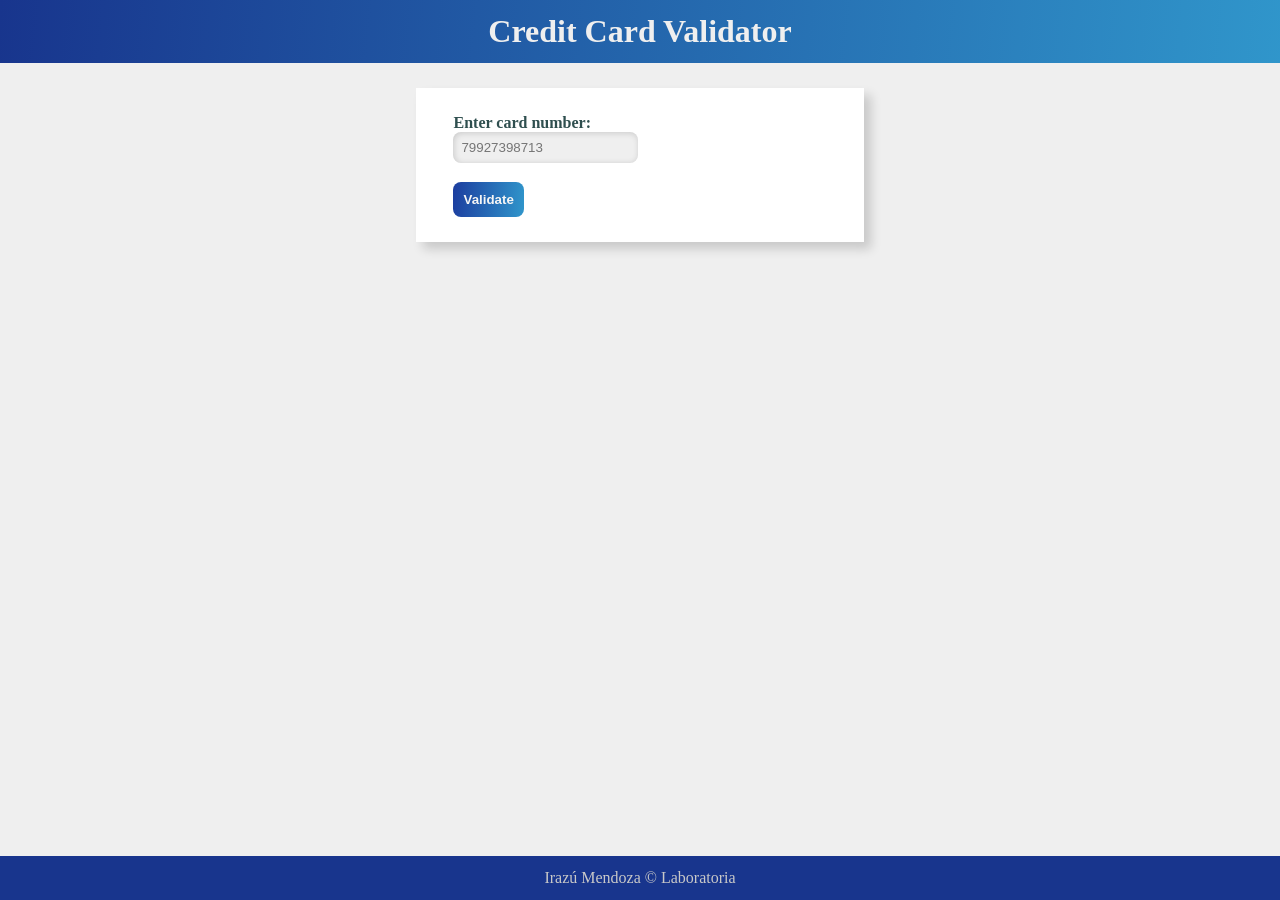
<file: index.html>
<!DOCTYPE html>
<html>
  <head>
    <meta charset="utf-8">
    <title>Credit Card Validator</title>
    <link rel="stylesheet" href="style.css" />
  </head>
  <body>
    <header>
      <h1>Credit Card Validator</h1>
    </header>
    <main>
      <section class="MainSection"> <!--Mejor practica id = credit-Number-->
        <div class="CardConteiner" id="show-Form">
          <form action="" class="Form_validation" method="post">
            <label for="credit-Number">Enter card number:</label>
            <input type="text" id="credit-Number" placeholder="79927398713" required="required"/>
            <p id="p_emptyInput"></p>
            <button type="button" id="btn-validation" value="Validate">Validate</button>
          </form>
        </div>

        <div class="CardConteiner" id="show-Card">
          <img src="img/chip.png" alt="icono de un chip">
          <p id="p_credit-number"></p>
          <p id="p_number-valid"></p>
        </div>
      </section>
    </main>

    <footer>
      <p id="credits"> Irazú Mendoza © Laboratoria</p>
    </footer>
    <script src="index.js" type="module"></script>
  </body>
</html>
</file>
<file: style.css>
* {
    box-sizing: border-box;
}

body {
    background-color: #efefef;
    margin: 0;
    padding: 0;
}

.MainSection {
    display: flex;
    justify-content: center;
    align-items: center;
    overflow: hidden;
}

.CardConteiner {
    background-color: white;
    width: 35%;
    height: 35%;
    float:left;
    padding: 2%;
    margin: 2%;
    box-shadow: 7px 7px 10px rgba(0,0,0,.161); /* vertical, horizontal, blur */
}

#show-Card {
    display: none;
    padding: 0%;
}

label {
    color: darkslategray;
    font-weight: bold;
    display: block;
    margin-left: 3%;
}

input {
    padding: 2%;
    margin-left: 3%; 
    background-color: #efefef;
    border-radius: 8px;   
    box-shadow: inset 1px 1px 6px rgba(0,0,0,.161);
    outline: none;
    border: none;
}

button {
    padding: 10px;
    margin-left: 3%;
    margin-top: 3%;
    color: whitesmoke;
    font-weight: bold;
    background: linear-gradient(95.64deg,#1c3d9f 0%,#3096cb 100.33%);
    border-radius: 8px;
    border-style: hidden;
    display: block;
}

button:focus {
    color: lightgray;
}

button:hover {
    box-shadow: 3px 3px 5px grey;
}

p {
    margin-left: 3%;
    margin-top: 3%;
    font-weight: bolder;
    font-size:larger;
}

#p_number-valid{
    padding: 1%;
    margin: 0%;
    padding-left: 5%;
    position: relative;
    bottom: 0;
    font-weight: bold;
    font-size: larger;
    color: #efefef;
    box-shadow: 0px -5px 12px rgba(0,0,0,.301);
}

#p_credit-number {
    padding: 0% 5% 5%;
    letter-spacing: 5px;
    text-align: center;
    font-size: xx-large;
    color: #f7f7f7;
}

img {
    padding: 5% 0% 0% 5%;
}

h1 {
    color:#efefef;
    text-align: center;
    margin: 0%;
    padding: 1%;
}

header {
    background: linear-gradient(95.64deg,#18358d 0%,#3096cb 100.33%);
    
}

footer {
    background-color: #18358d;
    position: fixed;
    bottom: 0;
    width: 100%;
    text-align: center;
    
}

#credits {
    padding: 1%;
    margin: 0%;
    color:rgb(200, 200, 200);
    font-weight: lighter;
    font-size: medium;
}
</file>
